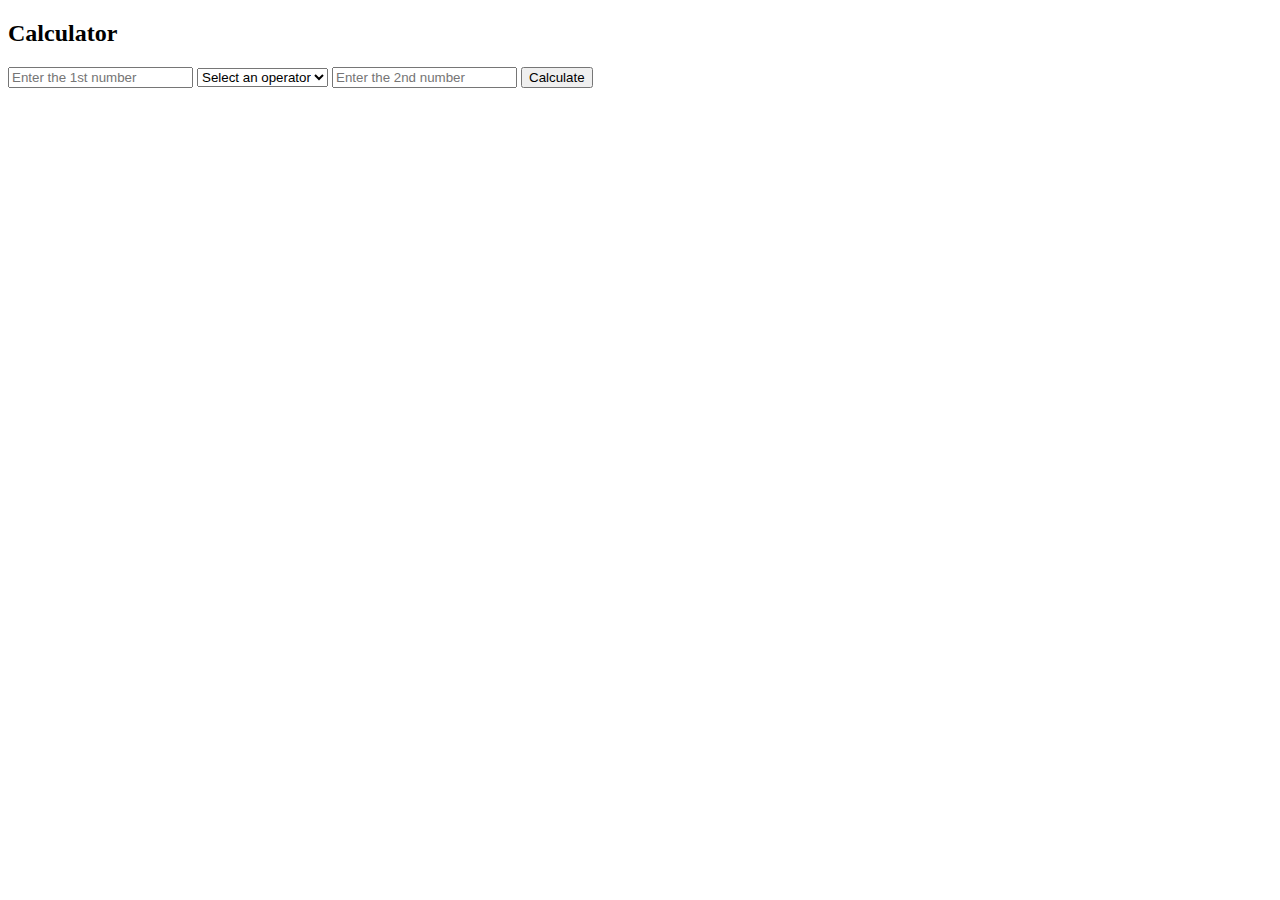
<file: LAB-2/Assignment1/index.html>
<!DOCTYPE html>
<html lang="en">
<head>
    <meta charset="UTF-8">
    <meta name="viewport" content="width=device-width, initial-scale=1.0">
    <title>Simple Calculator</title>
</head>
<body>
<h2>Calculator</h2>
<form action="index.php" method="post">
    <label>
        <input type="text" name="num1" placeholder="Enter the 1st number" required>
    </label>
    <label>
        <select name="operator" required>
            <option value="" disabled selected>Select an operator</option>
            <option value="add">Add</option>
            <option value="subtract">Subtract</option>
            <option value="multiply">Multiply</option>
            <option value="divide">Divide</option>
        </select>
    </label>
    <label>
        <input type="text" name="num2" placeholder="Enter the 2nd number" required>
    </label>
    <button type="submit">Calculate</button>
</form>
</body>
</html>
</file>
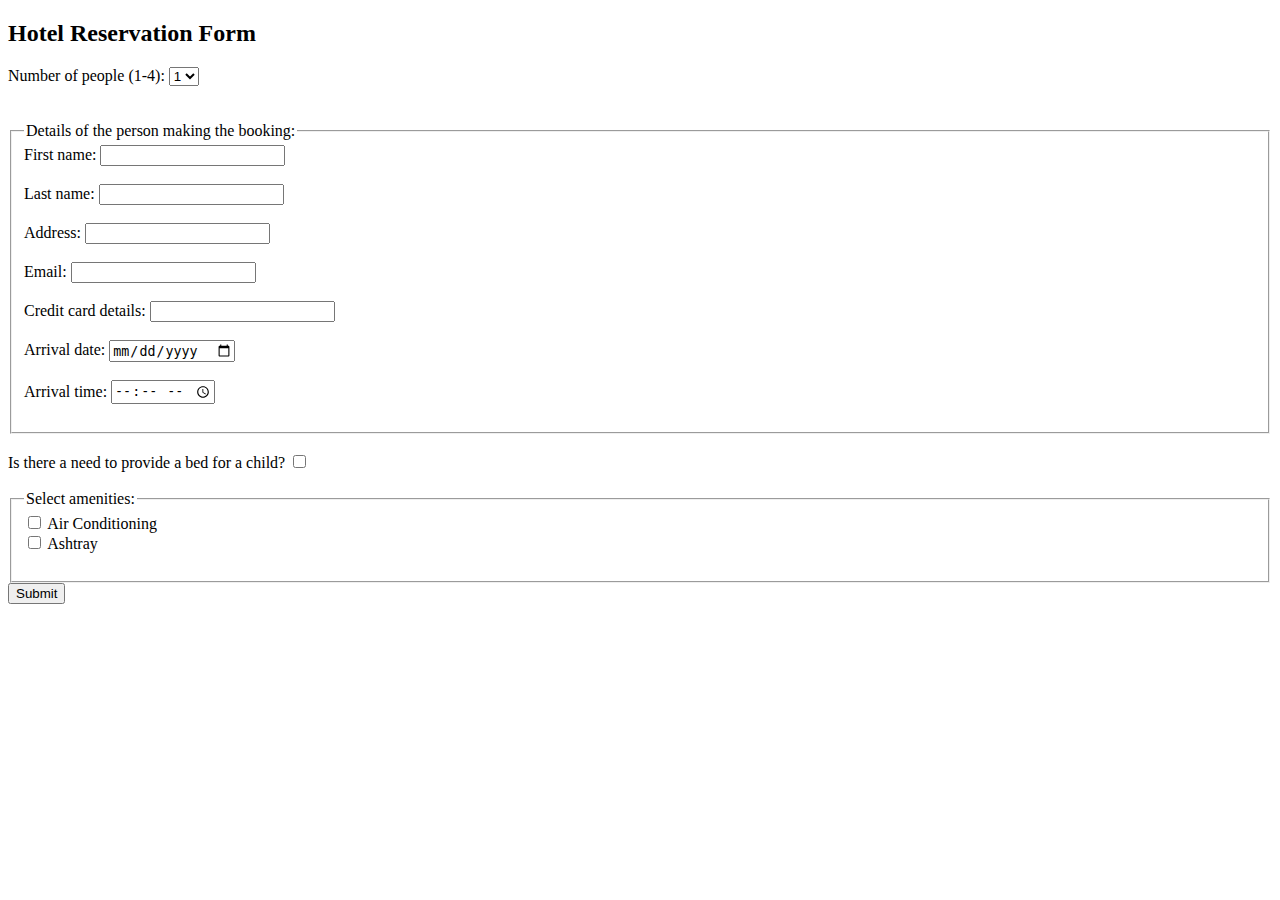
<file: LAB-2/Assignment2&3/index.html>
<!DOCTYPE html>
<html lang="pl">
<head>
    <meta charset="UTF-8">
    <meta name="viewport" content="width=device-width, initial-scale=1.0">
    <title>Hotel Reservation Form</title>
    <script src="script.js"></script>
</head>
<body>
<h2>Hotel Reservation Form</h2>
<form action="index.php" method="post">
    <label for="number_of_people">Number of people (1-4):</label>
    <select name="number_of_people" id="number_of_people" onchange="generateFields()">
        <option value="1">1</option>
        <option value="2">2</option>
        <option value="3">3</option>
        <option value="4">4</option>
    </select>
    <br><br>
    <div id="form_of_people"></div>
    <br>
    <fieldset>
        <legend>Details of the person making the booking:</legend>

        <label for="first_name">First name:</label>
        <input type="text" id="first_name" name="first_name" pattern="[A-Za-z]+" required><br><br>

        <label for="last_name">Last name:</label>
        <input type="text" id="last_name" name="last_name" pattern="[A-Za-z]+" required><br><br>

        <label for="address">Address:</label>
        <input type="text" id="address" name="address" required><br><br>

        <label for="email">Email:</label>
        <input type="email" id="email" name="email" required><br><br>

        <label for="credit_card">Credit card details:</label>
        <input type="text" id="credit_card" name="credit_card" pattern="[0-9]+" required><br><br>

        <label for="arrival_date">Arrival date:</label>
        <input type="date" id="arrival_date" name="arrival_date" required><br><br>

        <label for="arrival_time">Arrival time:</label>
        <input type="time" id="arrival_time" name="arrival_time" required><br><br>
    </fieldset>
    <br>
    <label for="extra_bed">Is there a need to provide a bed for a child?</label>
    <input type="checkbox" id="extra_bed" name="extra_bed"><br><br>
    <fieldset>
        <legend>Select amenities:</legend>
        <input type="checkbox" id="air_conditioning" name="amenities[]" value="air_conditioning">
        <label for="air_conditioning">Air Conditioning</label><br>

        <input type="checkbox" id="ashtray" name="amenities[]" value="ashtray">
        <label for="ashtray">Ashtray</label><br><br>
    </fieldset>
    <input type="submit" value="Submit">
</form>
</body>
</html>
</file>
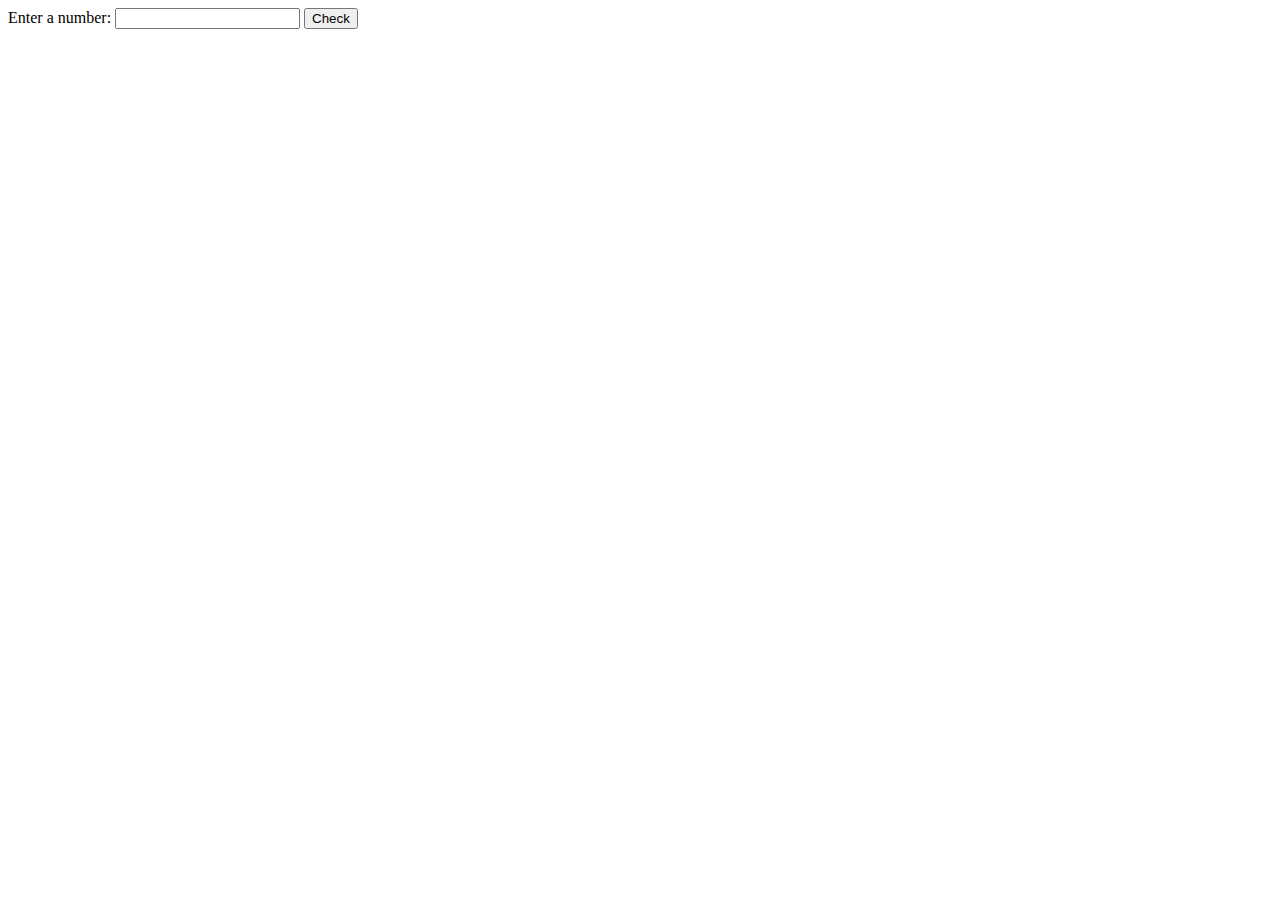
<file: LAB-2/Assignment4/index.html>
<!DOCTYPE html>
<html lang="pl">
<head>
    <meta charset="UTF-8">
    <meta name="viewport" content="width=device-width, initial-scale=1.0">
    <title>Prime Number Checker</title>
</head>
<body>
<form action="index.php" method="post">
    <label for="number">Enter a number:</label>
    <input type="number" id="number" name="number" required>
    <button type="submit">Check</button>
</form>
</body>
</html>
</file>
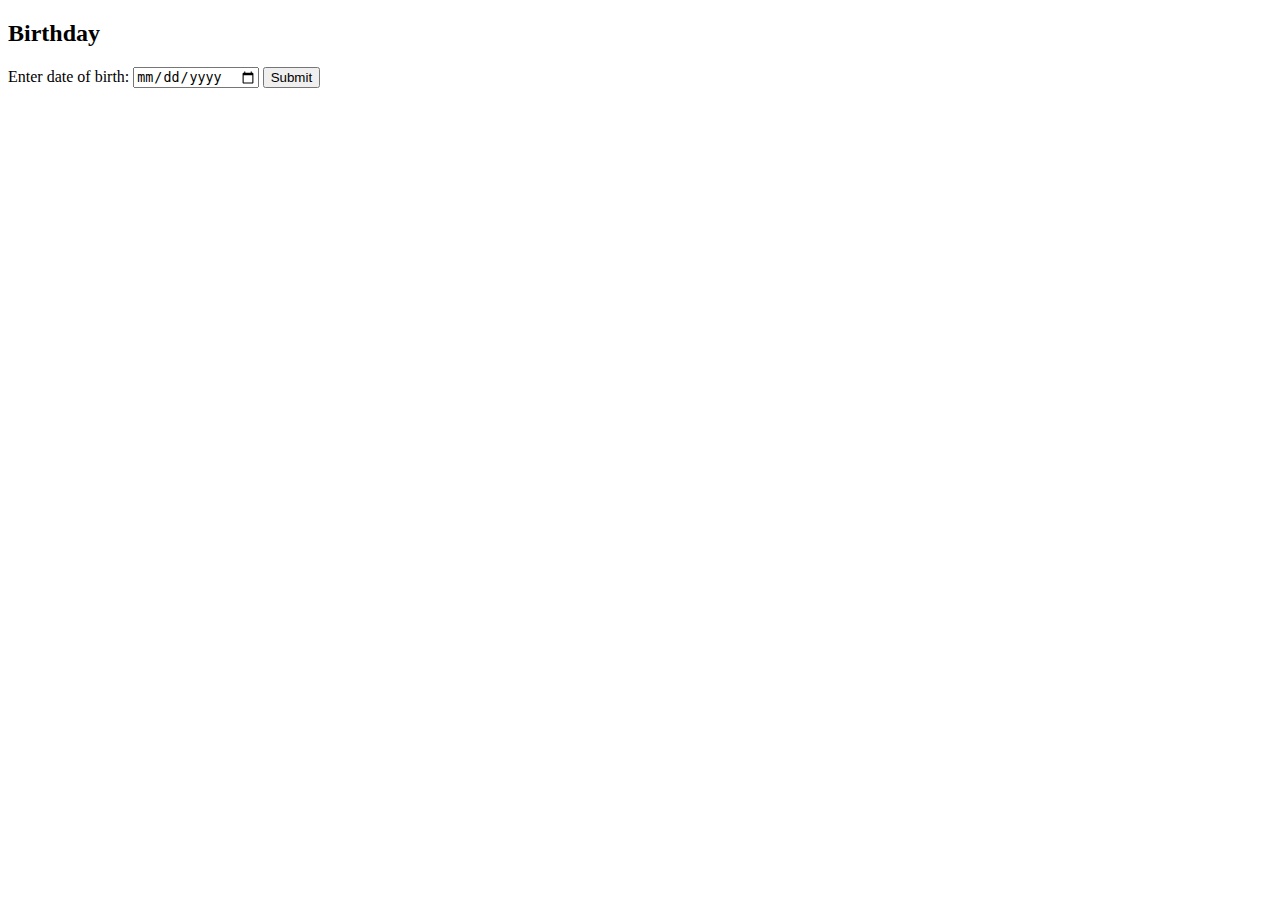
<file: LAB-3/Assignment1/index.html>
<!DOCTYPE html>
<html lang="en">
<head>
    <meta charset="UTF-8">
    <meta name="viewport" content="width=device-width, initial-scale=1.0">
    <title>Birthday</title>
</head>
<body>
<h2>Birthday</h2>
<form action="index.php" method="GET">
    <label for="birthdate">Enter date of birth:</label>
    <input type="date" id="birthdate" name="birthdate">
    <button type="submit">Submit</button>
</form>
</body>
</html>
</file>
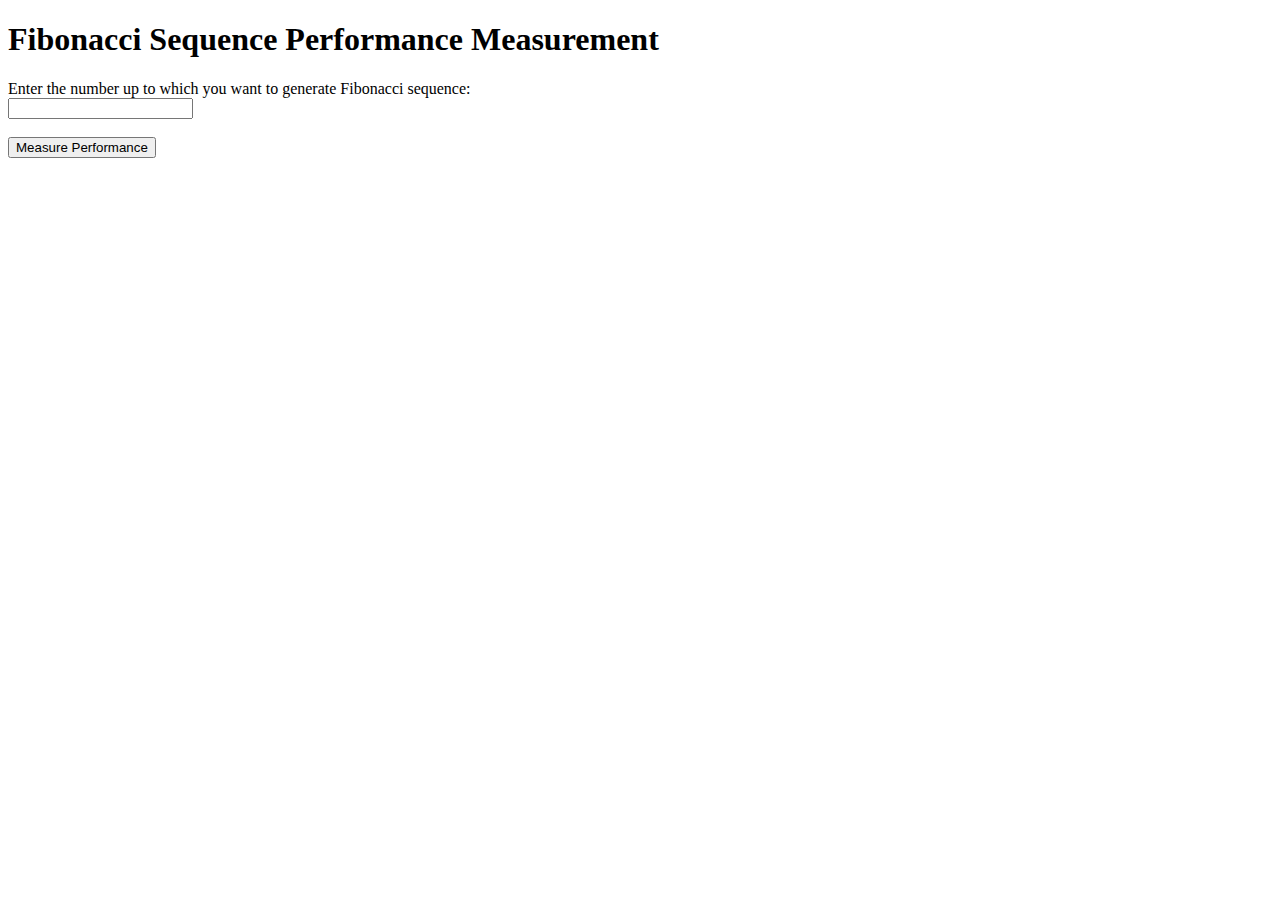
<file: LAB-3/Assignment2/index.html>
<!DOCTYPE html>
<html lang="en">
<head>
    <meta charset="UTF-8">
    <meta name="viewport" content="width=device-width, initial-scale=1.0">
    <title>Fibonacci Sequence Performance Measurement</title>
</head>
<body>
<h1>Fibonacci Sequence Performance Measurement</h1>
<form action="index.php" method="post">
    <label for="number">Enter the number up to which you want to generate Fibonacci sequence:</label><br>
    <input type="number" id="number" name="number" required><br><br>
    <input type="submit" value="Measure Performance">
</form>
</body>
</html>
</file>
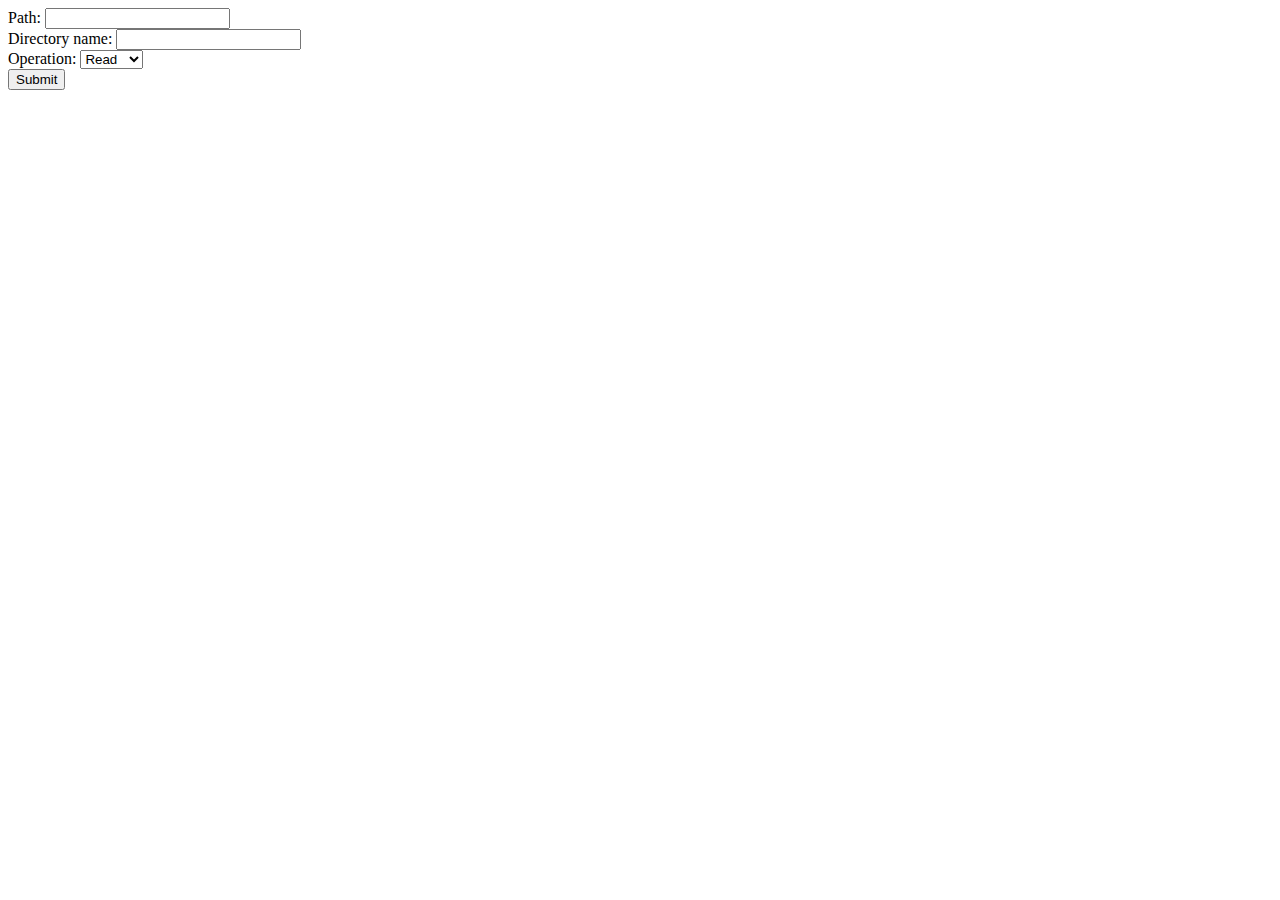
<file: LAB-3/Assignment3/index.html>
<!DOCTYPE html>
<html lang="en">
<head>
    <meta charset="UTF-8">
    <meta name="viewport" content="width=device-width, initial-scale=1.0">
    <title>Directory Management</title>
</head>
<body>
<form action="index.php" method="post">
    <label for="path">Path:</label>
    <input type="text" id="path" name="path" required><br>

    <label for="directory_name">Directory name:</label>
    <input type="text" id="directory_name" name="directory_name"><br>

    <label for="operation">Operation:</label>
    <select id="operation" name="operation">
        <option value="read">Read</option>
        <option value="delete">Delete</option>
        <option value="create">Create</option>
    </select><br>

    <input type="submit" value="Submit">
</form>
</body>
</html>
</file>
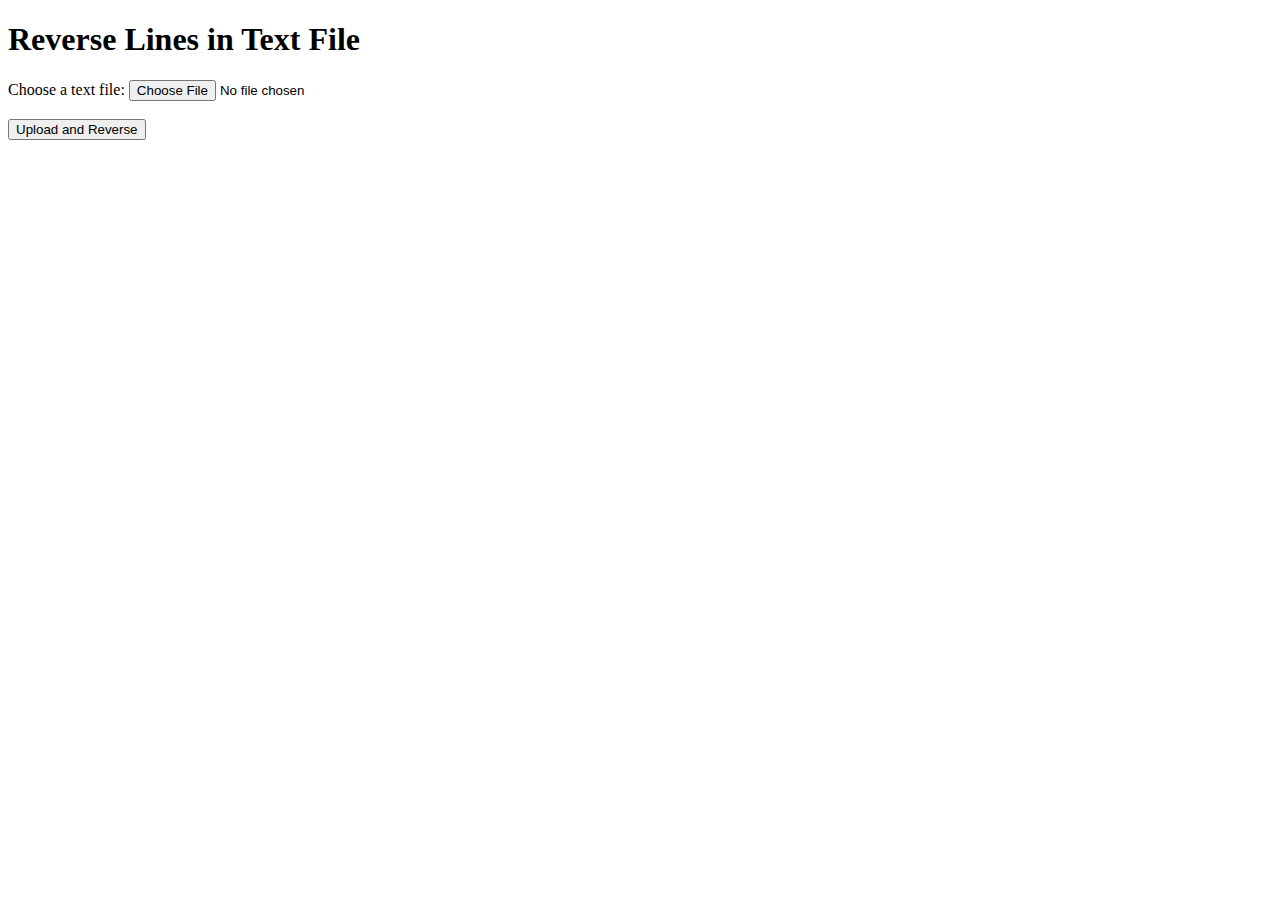
<file: LAB-4/Assignment1/index.html>
<!DOCTYPE html>
<html lang="en">
<head>
  <meta charset="UTF-8">
  <title>Reverse Lines in Text File</title>
</head>
<body>
<h1>Reverse Lines in Text File</h1>
<form action="index.php" method="post" enctype="multipart/form-data">
  <label for="file">Choose a text file:</label>
  <input type="file" name="file" id="file" accept=".txt" required>
  <br><br>
  <input type="submit" value="Upload and Reverse">
</form>
</body>
</html>
</file>
